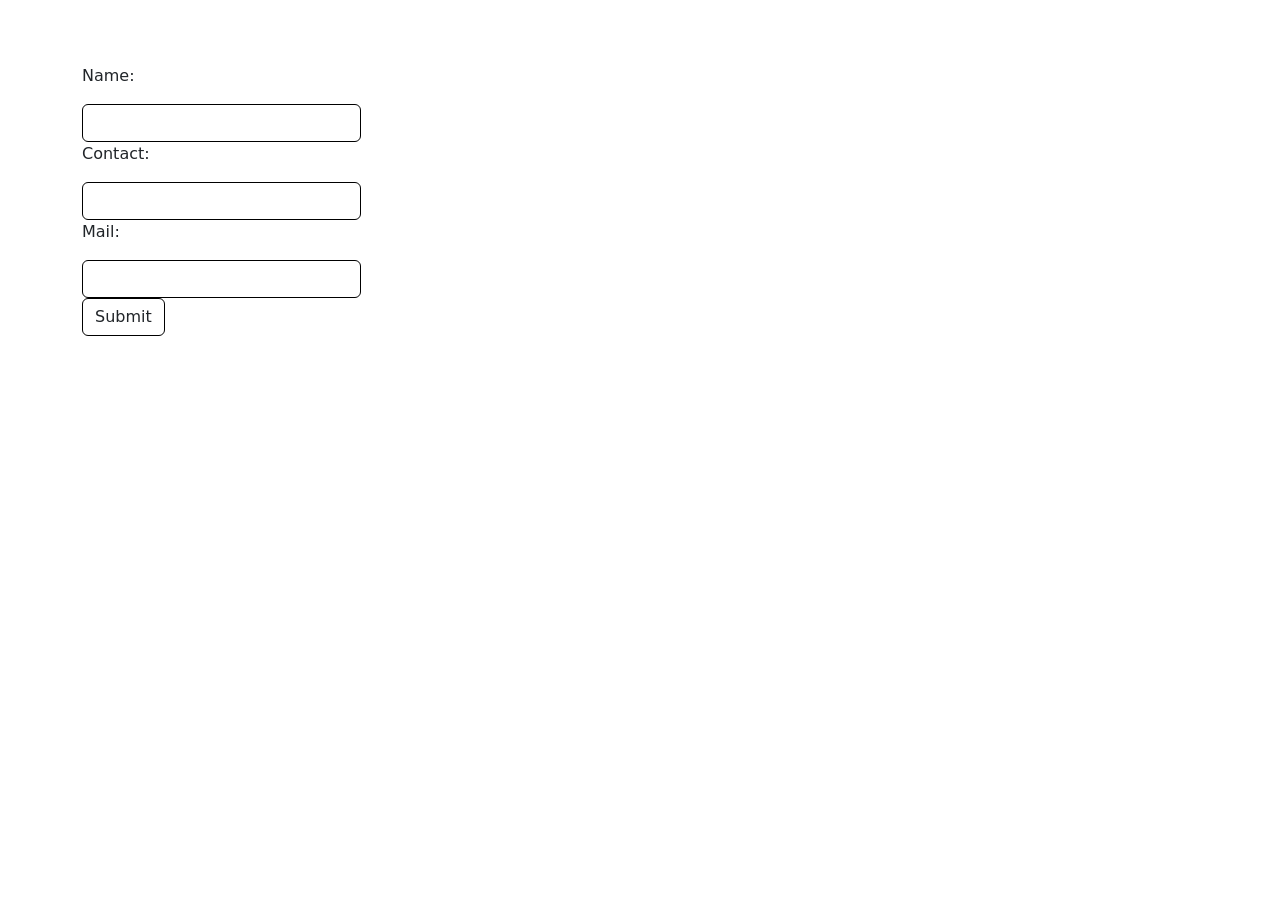
<file: assi1/assi_a_ajax1.html>
<!DOCTYPE html>
<html lang="en">

<head>
    <meta charset="UTF-8">
    <meta name="viewport" content="width=device-width, initial-scale=1.0">
    <title>Form Page</title>
    <script src="https://cdnjs.cloudflare.com/ajax/libs/jquery/3.7.1/jquery.min.js"
        integrity="sha512-v2CJ7UaYy4JwqLDIrZUI/4hqeoQieOmAZNXBeQyjo21dadnwR+8ZaIJVT8EE2iyI61OV8e6M8PP2/4hpQINQ/g=="
        crossorigin="anonymous" referrerpolicy="no-referrer"></script>
    <link href="https://cdn.jsdelivr.net/npm/bootstrap@5.3.2/dist/css/bootstrap.min.css" rel="stylesheet"
        integrity="sha384-T3c6CoIi6uLrA9TneNEoa7RxnatzjcDSCmG1MXxSR1GAsXEV/Dwwykc2MPK8M2HN" crossorigin="anonymous">
    <script src="https://cdn.jsdelivr.net/npm/bootstrap@5.3.2/dist/js/bootstrap.bundle.min.js"
        integrity="sha384-C6RzsynM9kWDrMNeT87bh95OGNyZPhcTNXj1NW7RuBCsyN/o0jlpcV8Qyq46cDfL"
        crossorigin="anonymous"></script>

    <script>
        $(document).ready(function () {
            $('#btn1').click(function () {
                const var1 = {name:$("#name").val(), contact:$("#contact").val(), mail:$("#mail").val()};
                const myobj = JSON.stringify(var1);
                localStorage.setItem("name",myobj);
                $("#div1").load("http://127.0.0.1:5500/second_page.html")
            })
        })
    </script>
</head>

<body>
        <div id="div1" class="container mt-3">
            <br><br>
            <p>Name: </p>
            <input type="text" id="name" class="form-control w-25 border-black">
            <p>Contact: </p>
            <input type="number" id="contact" class="form-control w-25 border-black">
            <p>Mail: </p>
            <input type="email" id="mail" class="form-control w-25 border-black">
            <button id="btn1" class="btn border-black">Submit</button>
        </div>
</body>

</html>
</file>
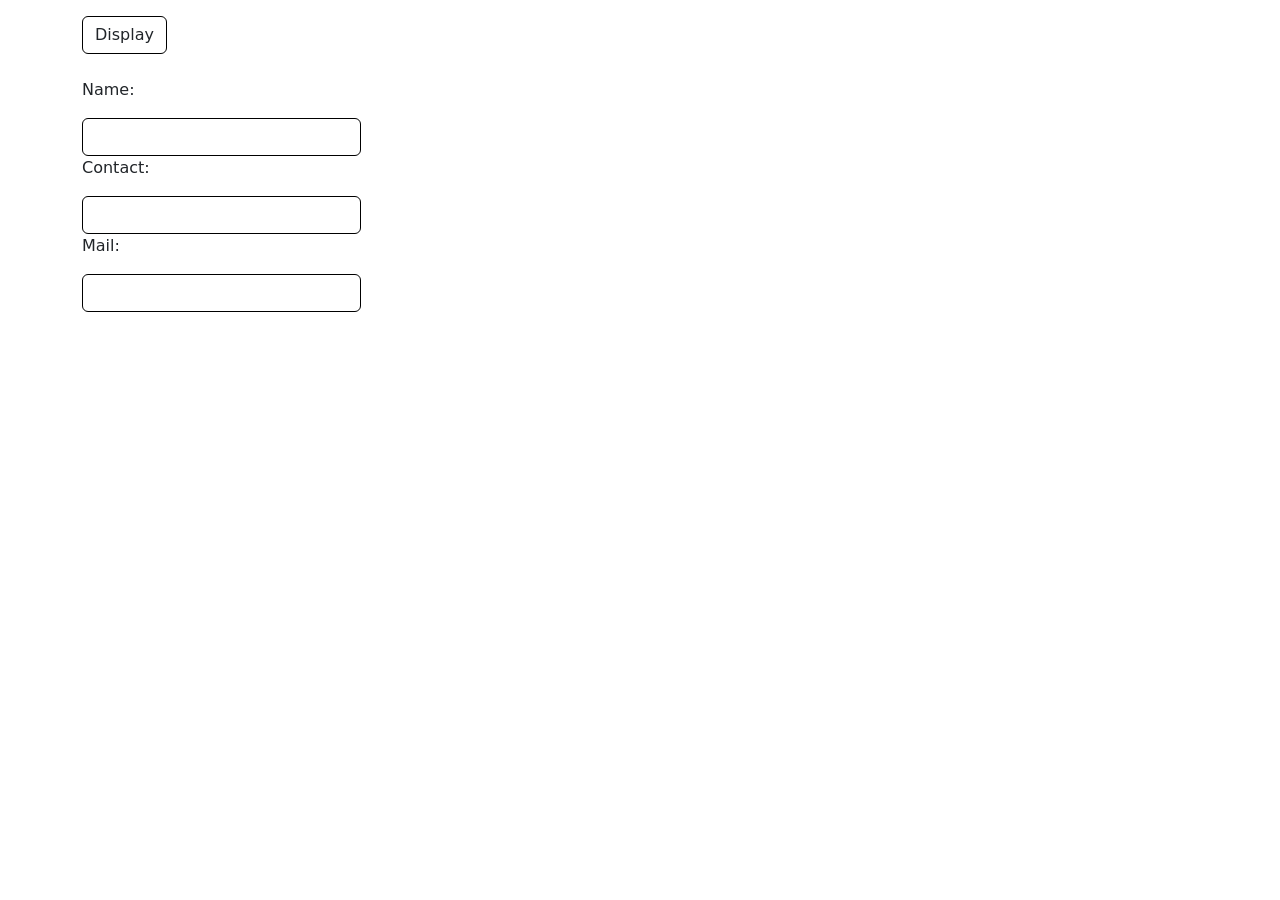
<file: assi1/assi_b_ajax2.html>
<!DOCTYPE html>
<html lang="en">

<head>
    <meta charset="UTF-8">
    <meta name="viewport" content="width=device-width, initial-scale=1.0">
    <title>Document</title>
    <link href="https://cdn.jsdelivr.net/npm/bootstrap@5.3.2/dist/css/bootstrap.min.css" rel="stylesheet"
        integrity="sha384-T3c6CoIi6uLrA9TneNEoa7RxnatzjcDSCmG1MXxSR1GAsXEV/Dwwykc2MPK8M2HN" crossorigin="anonymous">
    <script src="https://cdn.jsdelivr.net/npm/bootstrap@5.3.2/dist/js/bootstrap.bundle.min.js"
        integrity="sha384-C6RzsynM9kWDrMNeT87bh95OGNyZPhcTNXj1NW7RuBCsyN/o0jlpcV8Qyq46cDfL"
        crossorigin="anonymous"></script>
    <script src="https://cdnjs.cloudflare.com/ajax/libs/jquery/3.7.1/jquery.min.js"
        integrity="sha512-v2CJ7UaYy4JwqLDIrZUI/4hqeoQieOmAZNXBeQyjo21dadnwR+8ZaIJVT8EE2iyI61OV8e6M8PP2/4hpQINQ/g=="
        crossorigin="anonymous" referrerpolicy="no-referrer"></script>
    <script>

        $(document).ready(function () {
            $("#btn").click(function () {
            const var1 = localStorage.getItem("name");
            const myobj = JSON.parse(var1);

            $("#name").val(myobj.name);
            $("#contact").val(myobj.contact);
            $("#mail").val(myobj.mail);
            })
        })

    </script>
</head>


<body>
    <div class="container mt-3">
        <button id="btn" class="btn border-black">Display</button>
        <br><br>
        <p>Name: </p>
        <input type="text" id="name" class="form-control w-25 border-black">
        <p>Contact: </p>
        <input type="number" id="contact" class="form-control w-25 border-black">
        <p>Mail: </p>
        <input type="email" id="mail" class="form-control w-25 border-black">
    </div>
</body>

</html>
</file>
